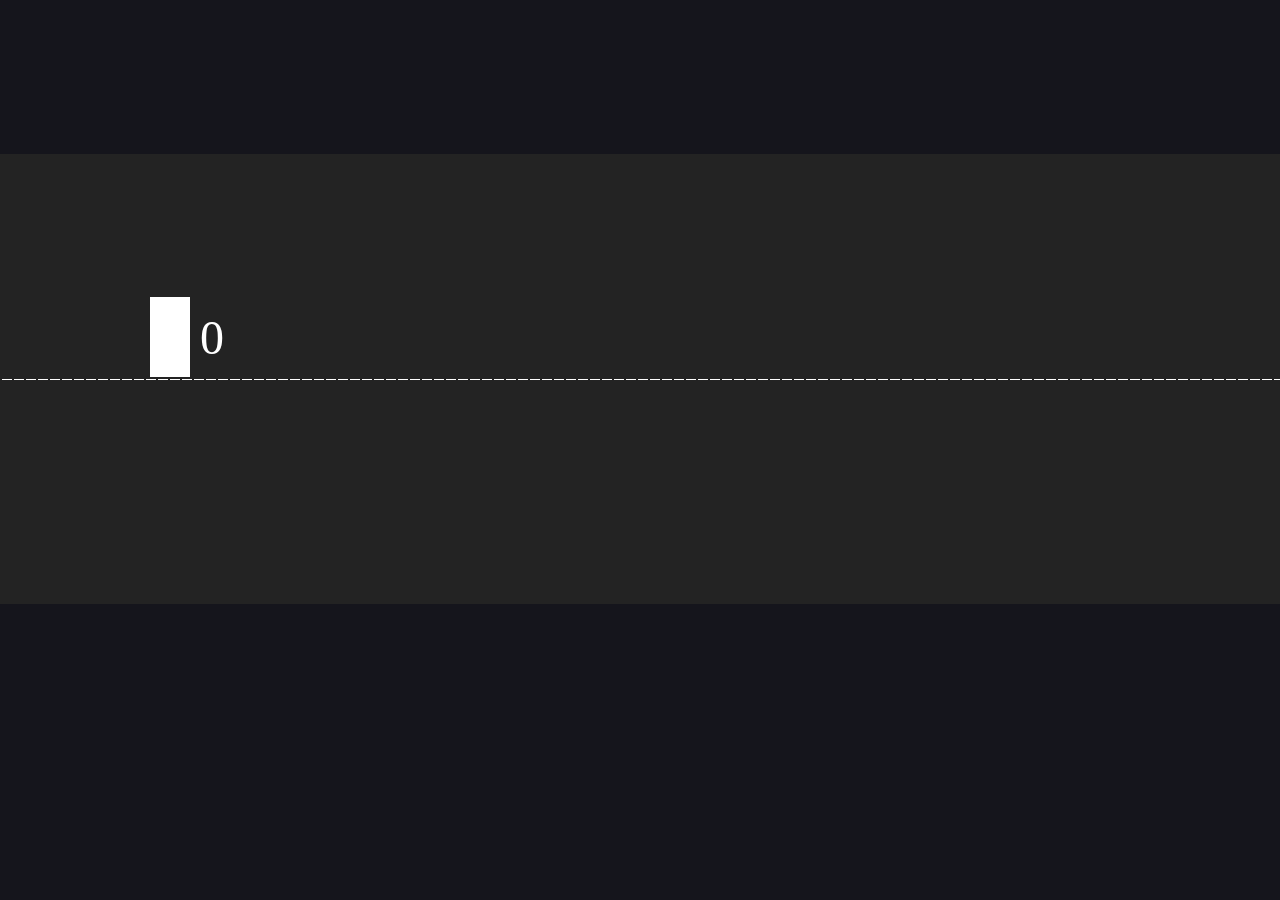
<file: index.html>
<!DOCTYPE html>
<html>
 <head>
   <meta charset="UTF-8">
   <title>Retro Game | Canvas</title>
   <link rel="stylesheet" href="canvas.css">
 </head>
 <body>
   <canvas id="game" width="1600" height="300"></canvas>
   <script src="canvas.js"></script>
 </body>
</html>
</file>
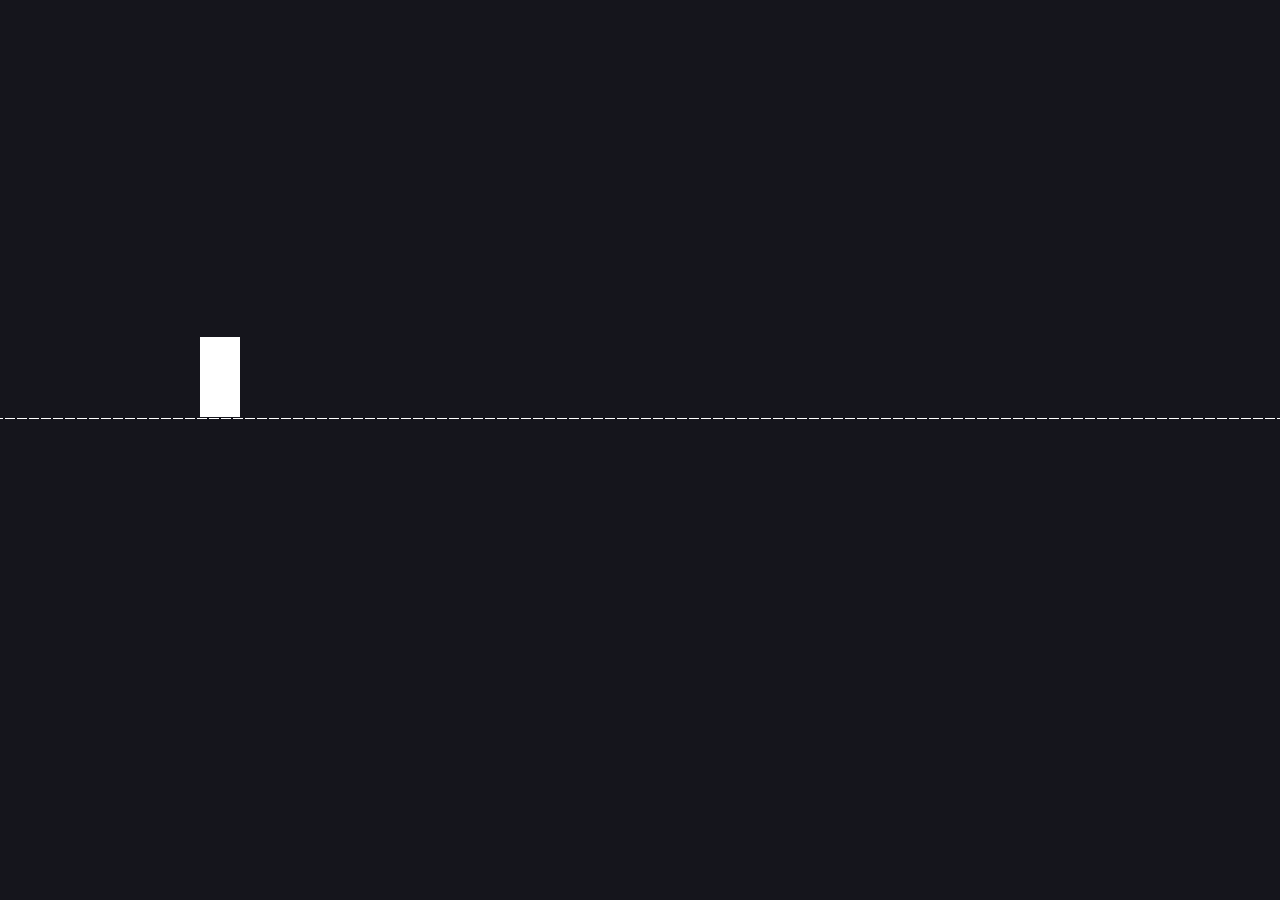
<file: index_game.html>
﻿<!DOCTYPE html>
<html>
 <head>
   <meta charset="UTF-8">
   <title>Retro Game | Canvas</title>
   <link rel="stylesheet" href="canvas.css">
 </head>
 <body>
   <canvas id="game" width="1600" height="300"></canvas>
   <script src="game.js"></script>
 </body>
</html>
</file>
<file: canvas.css>
* { margin:0; padding:0; } /* to remove the top and left whitespace */
html, body { width:100%; height:100%; } /* just to be sure these are full screen*/
body{
  background-color: #15151C;
}
h1{
  text-align: center;
}
canvas {
    display: block;
    z-index: -1;
    padding-top: 12%;
    /*width:100%;
    height:100%;/*
    position: absolute;
    left: 0px;
    top: 0px;
    z-index: -1;
    /*border:1px dotted;
    float:center;
    padding-left: 0;
    padding-right: 0;
    margin-left: auto;
    margin-right: auto;*/
    display: block;
}
</file>
